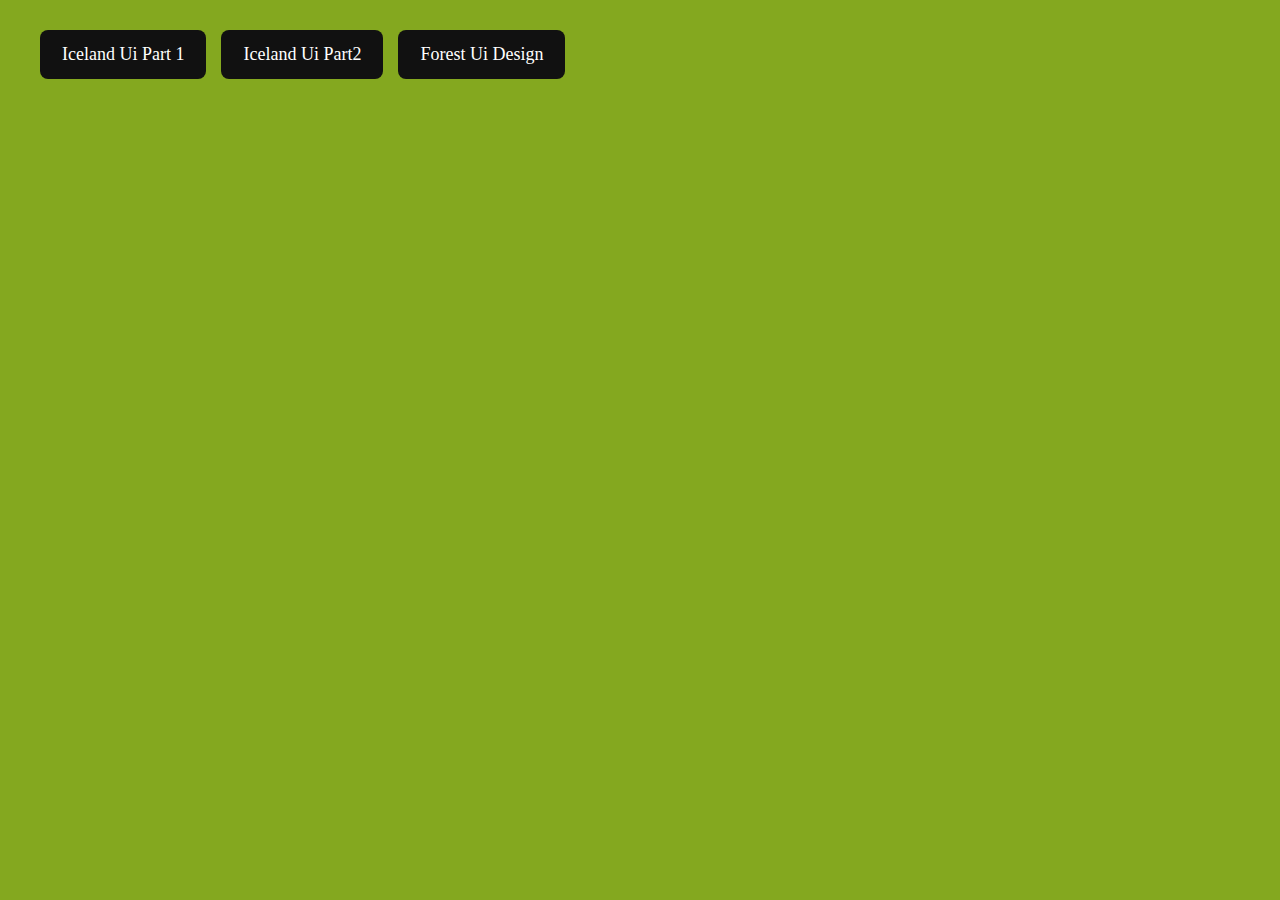
<file: index.html>
<!DOCTYPE html>
<html lang="en">
<head>
    <meta charset="UTF-8">
    <meta name="viewport" content="width=device-width, initial-scale=1.0">
    <link rel="stylesheet" href="style.css">
    <title>Ui Design Concept</title>
</head>
<body>
     <div class="btn-container">
    <a href="./Iceland Ui/index.html" class="btn">Iceland Ui Part 1</a>
    <a href="./Iceland Ui Design 2/index.html" class="btn">Iceland Ui Part2</a>
    <a href="./Forest Ui Design/index.html" class="btn">Forest Ui Design</a>
    </div>
</body>
</html>
</file>
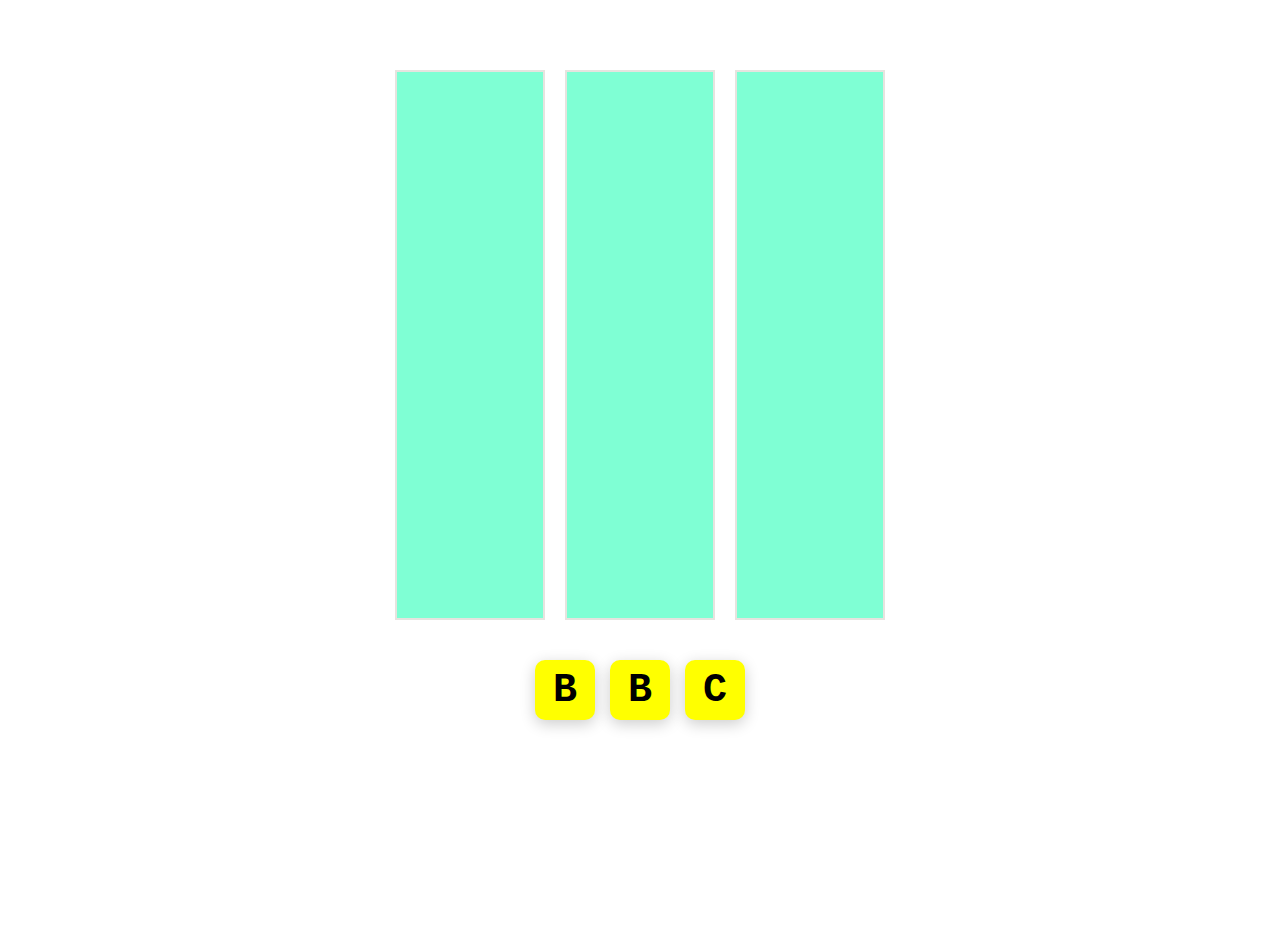
<file: Forest Ui Design/index.html>
<!DOCTYPE html>
<html lang="en">
<head>
    <meta charset="UTF-8">
    <meta name="viewport" content="width=device-width, initial-scale=1.0">
    <link rel="stylesheet" href="styles.css">
    <title>Forest UI Design</title>
</head>
<body>
    <main>
        <div class="container">
            <div class="box">
                <div class="wrapper">
                    <div class="cut-part1"></div>
                    <div class="cut-part2"></div>
                    <div class="cut-part3"></div>
                </div>
                
                <div class="box-text">
                <div class="letter-box">B</div>
                <div class="letter-box">B</div>
                <div class="letter-box">C</div>
               </div>
            </div>
        </div>
    </main>
</body>
</html>
</file>
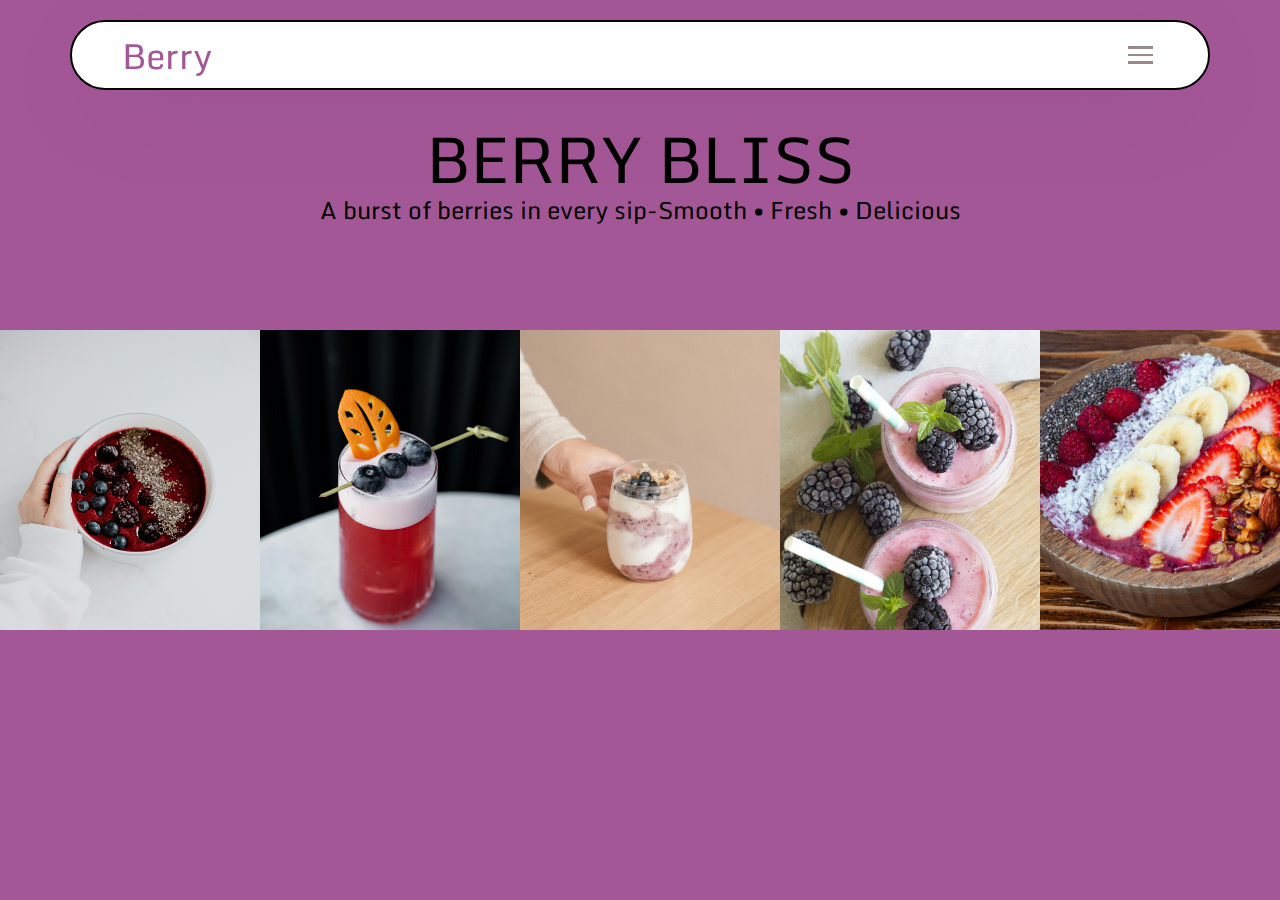
<file: Bottles Ui design/berry.html>
<!DOCTYPE html>
<html lang="en">
<head>
  <meta charset="UTF-8">
  <meta name="viewport" content="width=device-width, initial-scale=1.0">
  <link rel="stylesheet" href="berry.css">
  <title>Berry Page</title>
</head>
<body>
  <main>
    <header>
      <div class="logo">
        <a href="#">Berry</a>
      </div>
      <div class="toggle-button" id="toggle-btn" onclick="myFunction()">
        <span></span><span></span><span></span>
      </div>
      <nav id="navbar">
        <ul>
          <li><a href="#">Home</a></li>
          <li><a href="#">About</a></li>
          <li><a href="#">Flavour</a></li>
          <li><a href="#">Type</a></li>
          <li><a href="#">Contact</a></li>
        </ul>
      </nav>
    </header>
    <section class="hero-section">
      <div class="text-group">
        <h1>Berry Bliss</h1>
        <h2>A burst of berries in every sip-Smooth • Fresh • Delicious</h2>
      </div>
      <div class="img-group">
        <div class="items"><img src="image1.jpg" alt=""></div>
        <div class="items"><img src="image2.jpg" alt=""></div>
        <div class="items"><img src="image3.jpg" alt=""></div>
        <div class="items"><img src="image4.jpg" alt=""></div>
        <div class="items"><img src="image5.jpg" alt=""></div>
        <div class="items"><img src="image6.jpg" alt=""></div>
      </div>
    </section>
  </main>
  <script src="https://cdnjs.cloudflare.com/ajax/libs/gsap/3.13.0/gsap.min.js" integrity="sha512-NcZdtrT77bJr4STcmsGAESr06BYGE8woZdSdEgqnpyqac7sugNO+Tr4bGwGF3MsnEkGKhU2KL2xh6Ec+BqsaHA==" crossorigin="anonymous" referrerpolicy="no-referrer"></script>
  <script src="berry.js"></script>
</body>
</html>
</file>
<file: style.css>
* {
  box-sizing: border-box;
  margin: 0;
  padding: 0;
}

html, body {
  height: 100%;
  width: 100%;
  background-color: rgba(132, 168, 31, 0.963);
  overflow: hidden;
}
.btn-container {
    display: flex;
    flex-wrap: wrap;
    gap: 15px;
    margin:30px 0 0 40px;
    
}

.btn {
    padding: 12px 20px;
    background: #111;
    color: white;
    text-decoration: none;
    border-radius: 8px;
    font-size: 18px;
    transition: 0.3s;
    border: 2px solid transparent;
}

.btn:hover {
    background: white;
    color: black;
    border-color: black;
    transform: translateY(-3px);
}
</file>
<file: Forest Ui Design/styles.css>
* {
  box-sizing: border-box;
  margin: 0;
  padding: 0;
}

html, body {
  height: 100%;
  width: 100%;
}
body{
    background-image: url('https://images.pexels.com/photos/1414535/pexels-photo-1414535.jpeg');
    background-position: cover;
    background-repeat: no-repeat;
    overflow: hidden;
}
.container{
    display: flex;
    justify-content: center;
    align-items: center;
    margin: 50px;
}

.wrapper{
    display: flex;
    margin: 10px;
}
.cut-part1,
.cut-part2,
.cut-part3{
    width: 150px;
    height: 550px;
    margin: 10px;
    background-color: aquamarine;
    background-image: url('https://images.pexels.com/photos/247502/pexels-photo-247502.jpeg');
    background-repeat: no-repeat;
    background-size: cover;
    border: 2px solid rgb(230, 228, 223);
}
.cut-part1{
    background-position: 20% center;
    animation: upper 3s ease-out;
}
.cut-part2{
    background-position: center center;
    animation: centeric 3.1s ease-out
}
.cut-part3{
    background-position: right;
    animation: lower 3.2s ease-out;
}
.box-text {
    display: flex;
    gap: 15px;
    margin-top: 30px;
    justify-content: center;
}

.letter-box {
    width: 60px;
    height: 60px;
    background: yellow;
    display: flex;
    justify-content: center;
    font-family: monospace;
    align-items: center;
    font-size: 40px;
    font-weight: bold;
    border-radius: 10px;
    box-shadow: 0 4px 15px rgba(0, 0, 0, 0.2);
}


@keyframes upper{
    to{
        transform: translateY(0);
        opacity: 1;
    }
    from{
        transform: translateY(-150%);
        opacity: 0;
    }
    
}
 @keyframes lower{
   to{
        transform: translateY(0);
        opacity: 1;
    }
    from{
        transform: translateY(150%);
        opacity: 0;
    }
 }
@keyframes centeric{
    to{
        transform: scale(1);
        opacity: 1;
    }
    from{
       transform: scale(0.5);
        opacity: 0;
    }
}
</file>
<file: Bottles Ui design/berry.css>
@import url('https://fonts.googleapis.com/css2?family=Monda:wght@400..700&display=swap');

* {
  box-sizing: border-box;
  margin: 0;
  padding: 0;
}

html, body {
  height: 100%;
  width: 100%;
  background-color:#a45797;
  overflow-x: hidden;
}
header{
    position: fixed;
    top: 0;
    left: 0;
    right: 0;
    margin:20px auto 0;
    display: flex;
    justify-content: space-between;
    align-items: center;
    background-color: #ffff;
    width: calc(100% - 140px);
    height: 70px;
    padding: 0px 50px;
    border-radius: 100px;
    border: 2px solid black;
    box-shadow: 0 24px 104px rgb(0 0 0 / 5%);
    z-index: 999;
}
header .logo{
    font-size: 35px;
    font-family: 'Monda';
}
header .logo a{
    text-decoration: none;
    color: #a45797;
}
header #toggle-btn{
    width: 30px;
    cursor: pointer;
}
header #toggle-btn span{
    display: block;
    width: 25px;
    height: 2.5px;
    margin: 5px 0;
    background-color: rgb(152, 138, 138);
    transition: all ease 0.5s;
}
.toggle-btn-active span:nth-child(1){
    transform: rotate(45deg);
}
.toggle-btn-active span:nth-child(2){
    transform: rotate(-45deg) translate3d(5px, -5px, 0);
}

.toggle-btn-active span:nth-child(3){
    opacity: 0;
}

.hero-section{
   padding-top: 170px; 
}
.hero-section .text-group{
    text-align: center;
     margin-bottom:-10px;
}
.text-group h1{
    font-size: 64px;
    font-family: 'Monda';
    font-weight: normal;
    text-transform: uppercase;
    margin-top: -5%;
    
}
.text-group h2{
    font-size: 24px;
    font-family: 'Monda';
    font-weight: normal;
    line-height: 0;
}
.img-group{
  padding-top: 130px;
  display: flex;

}
.img-group img{
    width: 260px;
    height: 300px;
    object-fit: cover;
}
nav{
    position: absolute;
    top: 0;
    left: 0;
    right: 0;
    background-color: #ffff;
    padding: 130px 0 50px;
    border-radius: 40px;
    box-shadow: 0 24px 104px rgb(0, 0, 0 / 10%);
    z-index: -1;
    opacity: 0;
    transition: all ease 0.5s;
}

nav.active{
    opacity: 1;
}

nav ul{
    display: flex;
    justify-content: center;
}
nav ul li{
    list-style: none;
    margin: 0 35px;
}
nav ul li a{
    font-size: 18px;
    letter-spacing: 7px;
    color: #000;
    text-transform: uppercase;
    text-decoration: none;
    position: relative;
    overflow: hidden;
    transition: all ease 0.5s;
}
nav ul li a:before{
 content: '';
 position: absolute;
 top: 0;
 left: 0;
 width: 100%;
 height: 100%;
 background-color: #000;
 transform: scaleX(0);
 transform-origin: left;
 z-index: -1;
 transition:  all ease 0.5s;
}
nav ul li a:hover:before{
    transform: scaleX(1);
}
nav ul li a:hover{
    color: azure;
}
</file>
